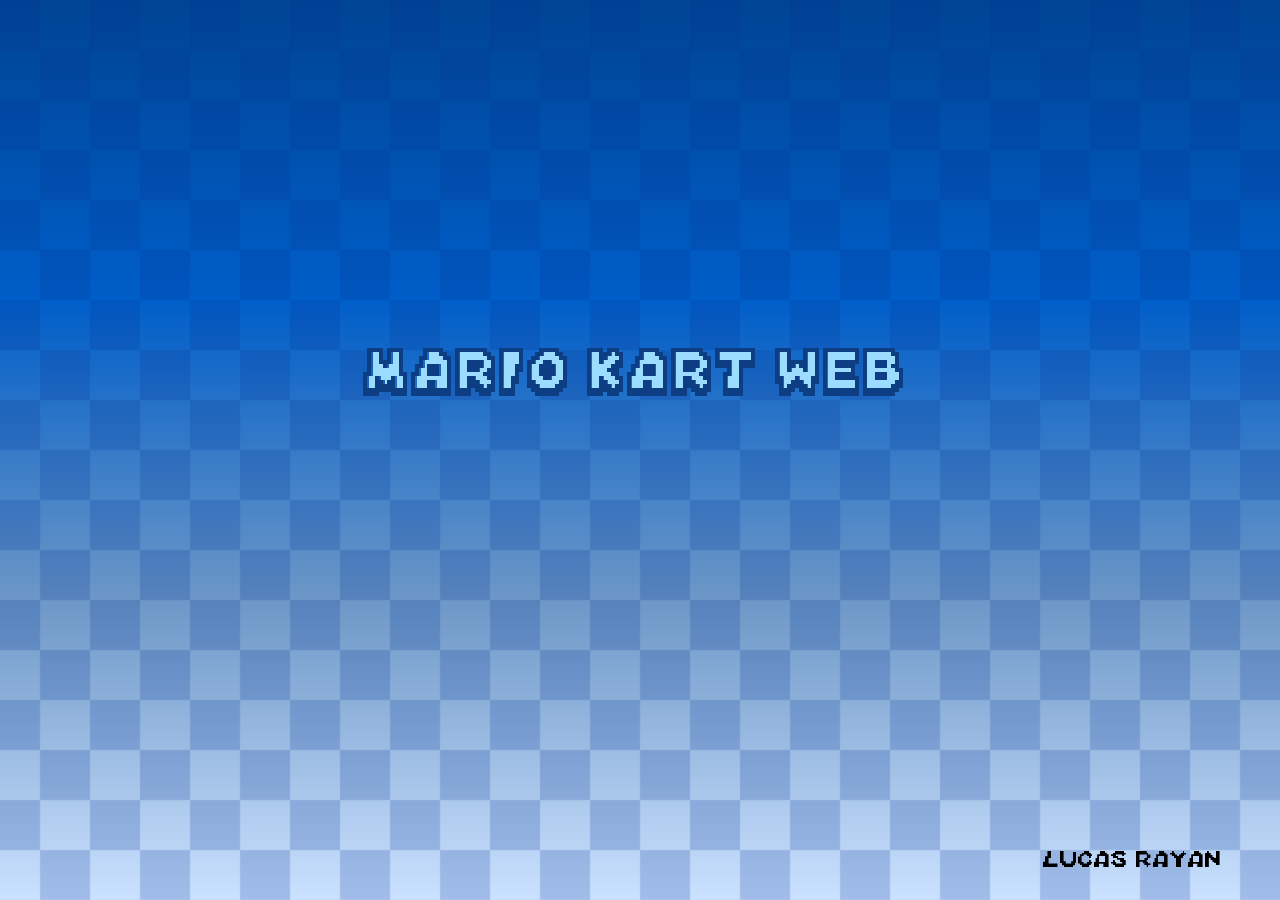
<file: main.html>
<!doctype html>
<html lang="fr">
<head>
    <meta charset="UTF-8">
    <meta name="viewport"
          content="width=device-width, user-scalable=no, initial-scale=1.0, maximum-scale=1.0, minimum-scale=1.0">
    <meta http-equiv="X-UA-Compatible" content="ie=edge">
    <title>Menu principal</title>
    <link rel="stylesheet" href="./src/css/main.css">
</head>
<body>
<ul id="section">
    <li id="s1" class="center active">
        <h1 class="anime-zoom double-text">mario kart web<span>mario  kart  web</span></h1>
    </li>
    <li id="s2" class="active">
        <h1>niveau</h1>
        <div class="center">
            <div class="choice">
                <span id="less" data-element="level"></span>
                <span id="level" min="0" max="3" value="0" class="anime-zoom"></span>
                <span id="more" data-element="level"></span>
            </div>
        </div>
        <nav>
            <div class="prev">retour</div>
            <div class="next">suivant</div>
        </nav>
    </li>
    <li id="s3" class="active">
        <h1>personnage</h1>
        <div class="center">
            <div class="choice-kart">
                <span class="player mario active" data-value="mario"></span>
                <span class="player luigi" data-value="luigi"></span>
                <span class="player princess" data-value="princess"></span>
                <span class="player toad" data-value="toad"></span>
                <span class="player yoshi" data-value="yoshi"></span>
                <span class="player bowser" data-value="bowser"></span>
                <span class="player donkeykong" data-value="donkeykong"></span>
                <span class="player koopatroopa" data-value="koopatroopa"></span>
            </div>
            <div id="kart" data-p="1"></div>
        </div>
        <nav>
            <div class="prev">retour</div>
            <div id="course" class="next">suivant</div>
        </nav>
    </li>
    <li id="s4" class="active">
        <h1>course</h1>
        <div class="center">
            <div  class="anime-zoom map" style="
    background-image: url(./src/list-map.png);
    height: 1em;
    width: 1em;
    font-size: 8em;
    background-size: auto 200%;
">
            </div>
        </div>
        <nav>
            <div class="prev">retour</div>
            <div id="run" class="next">demarrer</div>
        </nav>
    </li>
</ul>

<credit>lucas  rayan</credit>
    <cursor></cursor>
<div id="black-mask"></div>
<script>
    let mainTheme=null;
    let playerList= {
        mario: {sound:"mario-1",player:"mario"},
        luigi: {sound:"luigi-1",player:"luigi"},
        princess: {sound:"peach-1",player:"princess"},
        yoshi: {sound:"yoshi-1",player:"yoshi"},
        toad: {sound:"toad-1",player:"toad"},
        bowser: {sound:"bowser-1",player:"bowser"},
        koopatroopa: {sound:"koopatroopa-1",player:"koopatroopa"},
        donkeykong: {sound:"donkeykong-1",player:"donkeykong"},
    }
    playerSelected="mario"
    let cursor=document.getElementsByTagName("cursor")[0]
    cursor.style.left="-50px";
    cursor.style.top="-50px";
    document.addEventListener("mousemove",function(e){
        cursor.style.left=e.clientX+"px";
        cursor.style.top=e.clientY+"px";
    })

    let firstInteract=0;
    document.querySelectorAll("nav .next").forEach(el=> {
            el.addEventListener("click",()=>{
                localStorage.setItem("player",playerSelected);
                switch(el.id) {
                    case "run":
                        playSound('startmenu', 0.25, false)
                        mainTheme.pause();
                        document.querySelector("#black-mask").classList.add('show')
                        setTimeout(() => {
                            location = "race.html";
                        }, 1300)
                        return;
                    case "course":
                        playSound('../voice/' + playerList[playerSelected].sound, 0.25, false)
                        break;
                }
                el.parentElement.parentElement.classList.remove('active')
                playSound('select', 0.3, false)
            })
    })
    document.querySelectorAll("nav .prev").forEach(el=> {
        el.addEventListener("click",(e)=>{
            let childList=document.querySelector("ul").children,
                parent=el.parentElement.parentElement,
                l=childList.length;
            for(let i=0;i<l;i++){
                if(childList[i].id===parent.id){
                    setTimeout(()=>{
                        childList[i-1].classList.add('active')
                        playSound('prev', 0.3, false)
                    },20)
                    return;
                }
            }
        })
    })
    document.querySelectorAll(".choice #less").forEach(el=> {
        el.addEventListener('click', function(e){
            playSound('choose-option1',0.3,false)
            let id=el.getAttribute("data-element");
            let obj=document.getElementById(id);
            let min=parseInt(obj.getAttribute("min")??0)
            let max=parseInt(obj.getAttribute("max"))
            let value=parseInt(obj.getAttribute("value")??0)
            value--;
            if(value<min) value=max;
            obj.setAttribute("value",value);
            obj.style.backgroundPositionX="-"+value+"em";
        })
    })
    document.querySelectorAll(".choice #more").forEach(el=> {
        el.addEventListener('click', function(e){
            playSound('choose-option1',0.3,false)
            let id=el.getAttribute("data-element");
            let obj=document.getElementById(id);
            let min=parseInt(obj.getAttribute("min")??0)
            let max=parseInt(obj.getAttribute("max"))
            let value=parseInt(obj.getAttribute("value")??0)
            value++;
            if(value>max) value=min;
            obj.setAttribute("value",value);
            obj.style.backgroundPositionX="-"+value+"em";
        })
    })
    document.querySelectorAll(".choice-kart .player").forEach(el=> {
        el.addEventListener("click",()=>{
            document.querySelectorAll(".choice-kart .player").forEach(players=> {
                players.classList.remove("active")
            })
            playerSelected=el.dataset.value;
            if(playerList[playerSelected]){
                localStorage.setItem("player",playerSelected);
                playSound('choose-option1',0.3,false)
                el.classList.add("active")
                document.getElementById("kart").classList.value=playerSelected;
            }
        })

        el.addEventListener("mouseleave",()=>{
            el.classList.remove("hover")
        })
        el.addEventListener("mouseenter",()=>{
            playSound('tic-1', 0.3, false)
            el.classList.add("hover")
        })
    })
    let stepAnim=0;
    setInterval(()=>{
        let kart=document.getElementById("kart");
        stepAnim++
        if(stepAnim>=22){
            stepAnim=0
        }
        let index=stepAnim,
            mirror=1;
        if(index>=11){
            index=11 - index%11;
            mirror=-1;
        }
        kart.style.transform="scaleX("+mirror+")";
        kart.style.backgroundPosition=-index+"em -1em"
    },100)
    document.addEventListener('mousedown',()=>{
        if(!cursor.classList.contains("clic")) cursor.classList.add('clic')
    })
    document.addEventListener('click',()=>{
        if(cursor.classList.contains("clic")) cursor.classList.remove('clic')

        if(firstInteract && document.getElementById("s1").classList.contains("active")){
            firstInteract++;
            console.log("e")
            playSound('startmenu',0.25,false)
            document.getElementById("s1").classList.remove("active")
        }
        if(!firstInteract){
            firstInteract++;
            mainTheme=playSound('main-theme',0.07,true)
        }
    })
    document.querySelectorAll("ul li").forEach((el)=>{
        el.classList.add("active")
        if(!firstInteract){
            firstInteract++;
            mainTheme=playSound('main-theme',0.07,true)
        }
    })
    window.addEventListener('blur',()=>{
        mainTheme.pause();
        document.querySelector("html").classList.add('lost-focus')
    })
    window.addEventListener('focus',()=>{
        mainTheme.play();
        document.querySelector("html").classList.remove('lost-focus')
    })
    function playSound(name,volume,loop=false,rate=1){
        let audio = new Audio('./src/audio/'+name+'.ogg');
        audio.playbackRate=rate;
        audio.loop=loop;
        audio.volume=volume
        audio.play();
        return audio;
    }

</script>
</body>
</html>
</file>
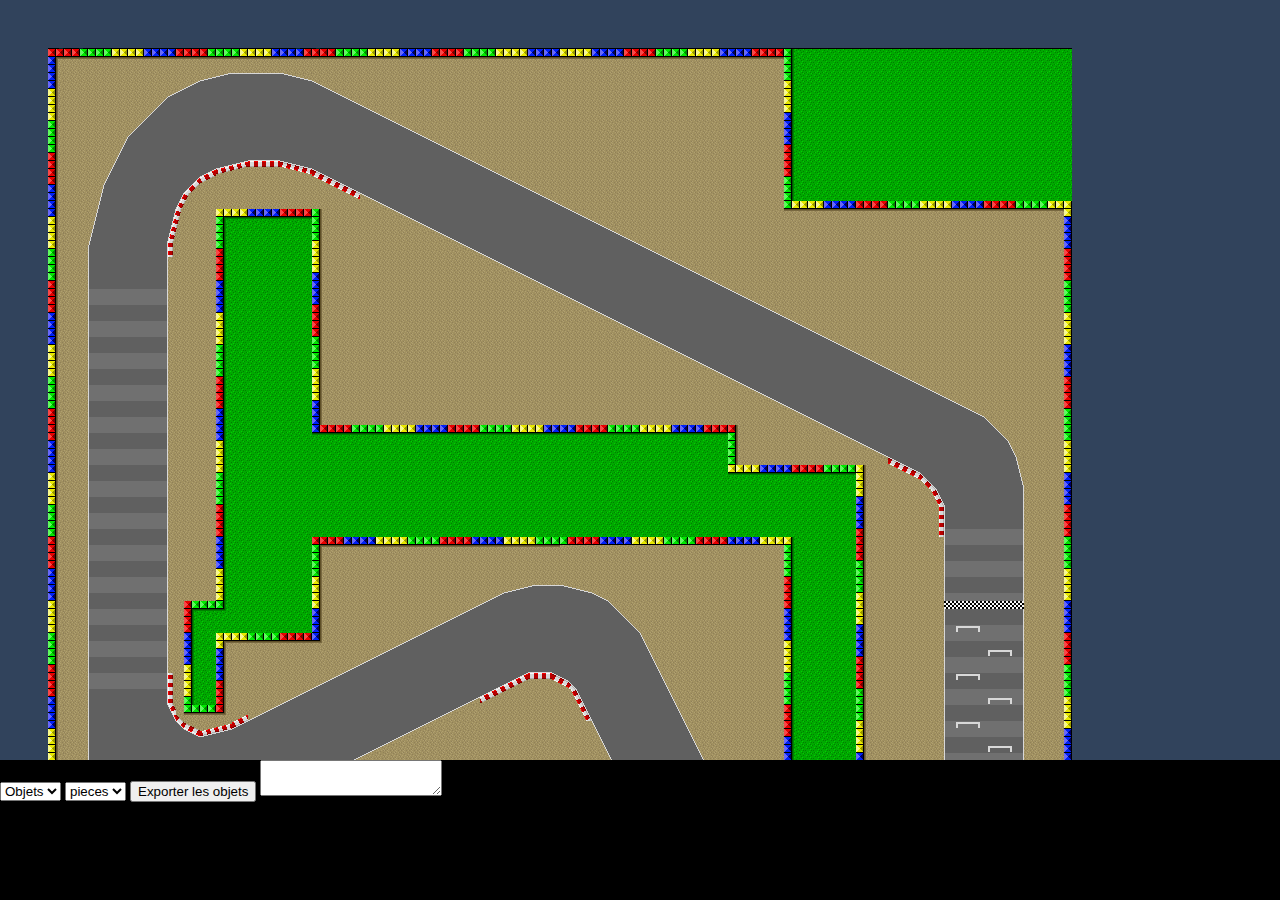
<file: map-editor.html>
<!DOCTYPE html>
<html lang="en">
<head>
    <meta charset="UTF-8">
    <title>Map Editor</title>
    <style>
        body {background:#31435c;margin:0;overflow:hidden;display:flex;flex-direction:column;position:absolute;top:0;bottom:0;left:0;right:0}
        .map-editor {padding:3em;flex:1;display:flex;flex-direction:column;overflow:hidden;position:relative}
        img {object-fit:contain;margin:auto}
        tools {height:140px;background:black}
        map {margin:auto;height:auto;display:flex;align-items:center;justify-content:center;position:absolute}
        objet {position:absolute;left:0;right:0;top:0;bottom:0;cursor:crosshair}
        coin {background:url(./src/coin-100.png);font-size:12px;width:1em;height:1em;display:inline-block;background-size:cover;position:absolute;transform:translate(-50%,-50%)}
        objet>*:hover {border:1px solid red}
        box {background:url(./src/box.png);font-size:15px;width:1em;height:1em;display:inline-block;background-size:cover;position:absolute;transform:translate(-50%,-50%)}
        .move objet {cursor:move}
        cursor {left:0%;top:0%;padding:80px;border:2px dashed;position:absolute;border-radius:100%;pointer-events:none;transform:translate(-50%, -50%);display:none}
        .lap cursor {display:block}
        .lap.move cursor {display:none}
        ul#lap {padding:0;list-style:none}
        ul#lap li:hover {border:1px solid red;cursor: alias;}
        ul#lap li {
            transform: translate(-50%,-50%);
            position: absolute;
            background-color: #141414bd;
            border-radius: 100%;
            line-height: 0;
            width: 0;
            font-size: 35px;
            font-family: monospace;
            color: white;
        }
    </style>
</head>
<body>
    <div class="map-editor">
        <map>
            <img id="map" src="./src/map-1c.png">
            <objet>
            </objet>
            <ul id="lap">
            </ul>
            <cursor style="padding: 10%"></cursor>
        </map>
    </div>
    <tools>
        <select class="mode" name="mode">
            <option value="0">Objets</option>
            <option value="1">Lap</option>
        </select>
        <select name="selObj">
            <option value="COIN">pieces</option>
            <option value="BOX">box</option>
        </select>
        <button onclick="exportData()">Exporter les objets</button>
        <textarea></textarea>
    </tools>
</body>
<script>
    let elMap=document.querySelector("map"),
        objMap=document.querySelector("objet"),
        cursor=document.querySelector("cursor"),
        scale=1,
        nav=false,
        move=false,
        movePos=[[0,0],[0,0]];
        mode=0;
        document.addEventListener("keydown",(e)=>{
            if(e.key===" "){
                nav=true;
                document.body.classList.add('move')
            }
        })
    document.addEventListener("keyup",(e)=>{
        if(e.key===" "){
            document.body.classList.remove('move')
            nav=false;
        }
    })
    objMap.addEventListener("wheel",function(e){
        if(nav){
            if(e.wheelDeltaY>0){
                if(scale<3){
                    scale+=0.1
                }
            }else{
                if(scale>0.3){
                    scale-=0.1
                }
            }
            elMap.style.transform="scale("+scale+")";
        }
        if(mode===1){
            if(e.wheelDeltaY>0){
                cursor.style.padding=((parseFloat(cursor.style.padding)||0)+0.2)+"%";
            }else{
                cursor.style.padding=((parseFloat(cursor.style.padding)||0)-0.2)+"%";
            }
        }
    })
    document.addEventListener('mousemove',function(e){
        if(move){
            let left=movePos[1][0]+(e.screenX-movePos[0][0]),
                top=movePos[1][1]+(e.screenY-movePos[0][1])
            elMap.style.marginLeft=left+"px";
            elMap.style.marginTop=top+"px"
        }
    })
    objMap.addEventListener('mousemove',function(e){
        if(mode===1){
            let w = objMap.clientWidth,
                h = objMap.clientHeight;
            cursor.style.left = ((e.offsetX / w) * 100) + "%";
            cursor.style.top = ((e.offsetY / h) * 100) + "%";
        }
    })
    objMap.addEventListener('mousedown',function(e){
        if(nav){
            move=true;
            movePos[0]=[e.screenX,e.screenY];
            movePos[1]=[parseInt(elMap.style.marginLeft)|0,parseInt(elMap.style.marginTop)|0];
        }

    })
    objMap.addEventListener('mouseup',function(e){
        move=false;
    })
    objMap.addEventListener('click',function(e){
        if(!nav) {
            switch (mode){
                case 0:
                    if (e.target.nodeName === "OBJET") {
                        let typeObj = document.querySelector("select[name=selObj]").value
                        let w = objMap.clientWidth,
                            h = objMap.clientHeight;
                        let obj = document.createElement(typeObj);
                        obj.style.left = ((e.offsetX / w) * 100) + "%";
                        obj.style.top = ((e.offsetY / h) * 100) + "%";
                        objMap.insertAdjacentElement("beforeend", obj)
                    } else {
                        e.target.remove();
                    }
                    document.querySelector("textarea").value = refreshJson();
                    break;
                case 1:
                    let lapEl = document.createElement("li");
                    lapEl.style.left = cursor.style.left;
                    lapEl.style.top = cursor.style.top;
                    lapEl.style.padding = cursor.style.padding;
                    lapEl.addEventListener('click',()=>{
                        lapEl.remove()
                        refreshLap()
                    })
                    document.getElementById("lap").insertAdjacentElement("beforeend", lapEl)
                    document.querySelector("textarea").value = refreshLap()
                    break;
            }
        }
    })
    document.querySelector(".mode").addEventListener("change",(e)=>{
        mode=parseInt(e.target.value);
        document.body.classList.remove('lap')
        if (mode===1){
            document.body.classList.add('lap')
        }
    })
    function refreshLap(){
            let loop=0,
                list= [];
        document.querySelectorAll("ul#lap li").forEach(el=>{
            loop++;
            el.innerHTML=loop;
            list.push({size:parseFloat(el.style.padding||0),x:parseFloat(el.style.left||0),y:parseFloat(el.style.top||0)})
        })
        list=JSON.stringify(list);
        return list
    }
    function exportLap(){
        let list=refreshLap();
        download(list, 'map-1-lap.json', 'text/plain');
    }
    function refreshJson(){
        let list= [];
        document.querySelectorAll("objet *").forEach((el)=>{
            list.push({name:el.nodeName,x:parseFloat(el.style.left||0),y:parseFloat(el.style.top||0)})
        })
        list=JSON.stringify(list);
        return list
    }
    function exportData(){
        let list=refreshJson();
        download(list, 'map-1.json', 'text/plain');
    }
    function download(content, fileName, contentType) {
        var a = document.createElement("a");
        var file = new Blob([content], {type: contentType});
        a.href = URL.createObjectURL(file);
        a.download = fileName;
        a.click();
    }
</script>
</html>
</file>
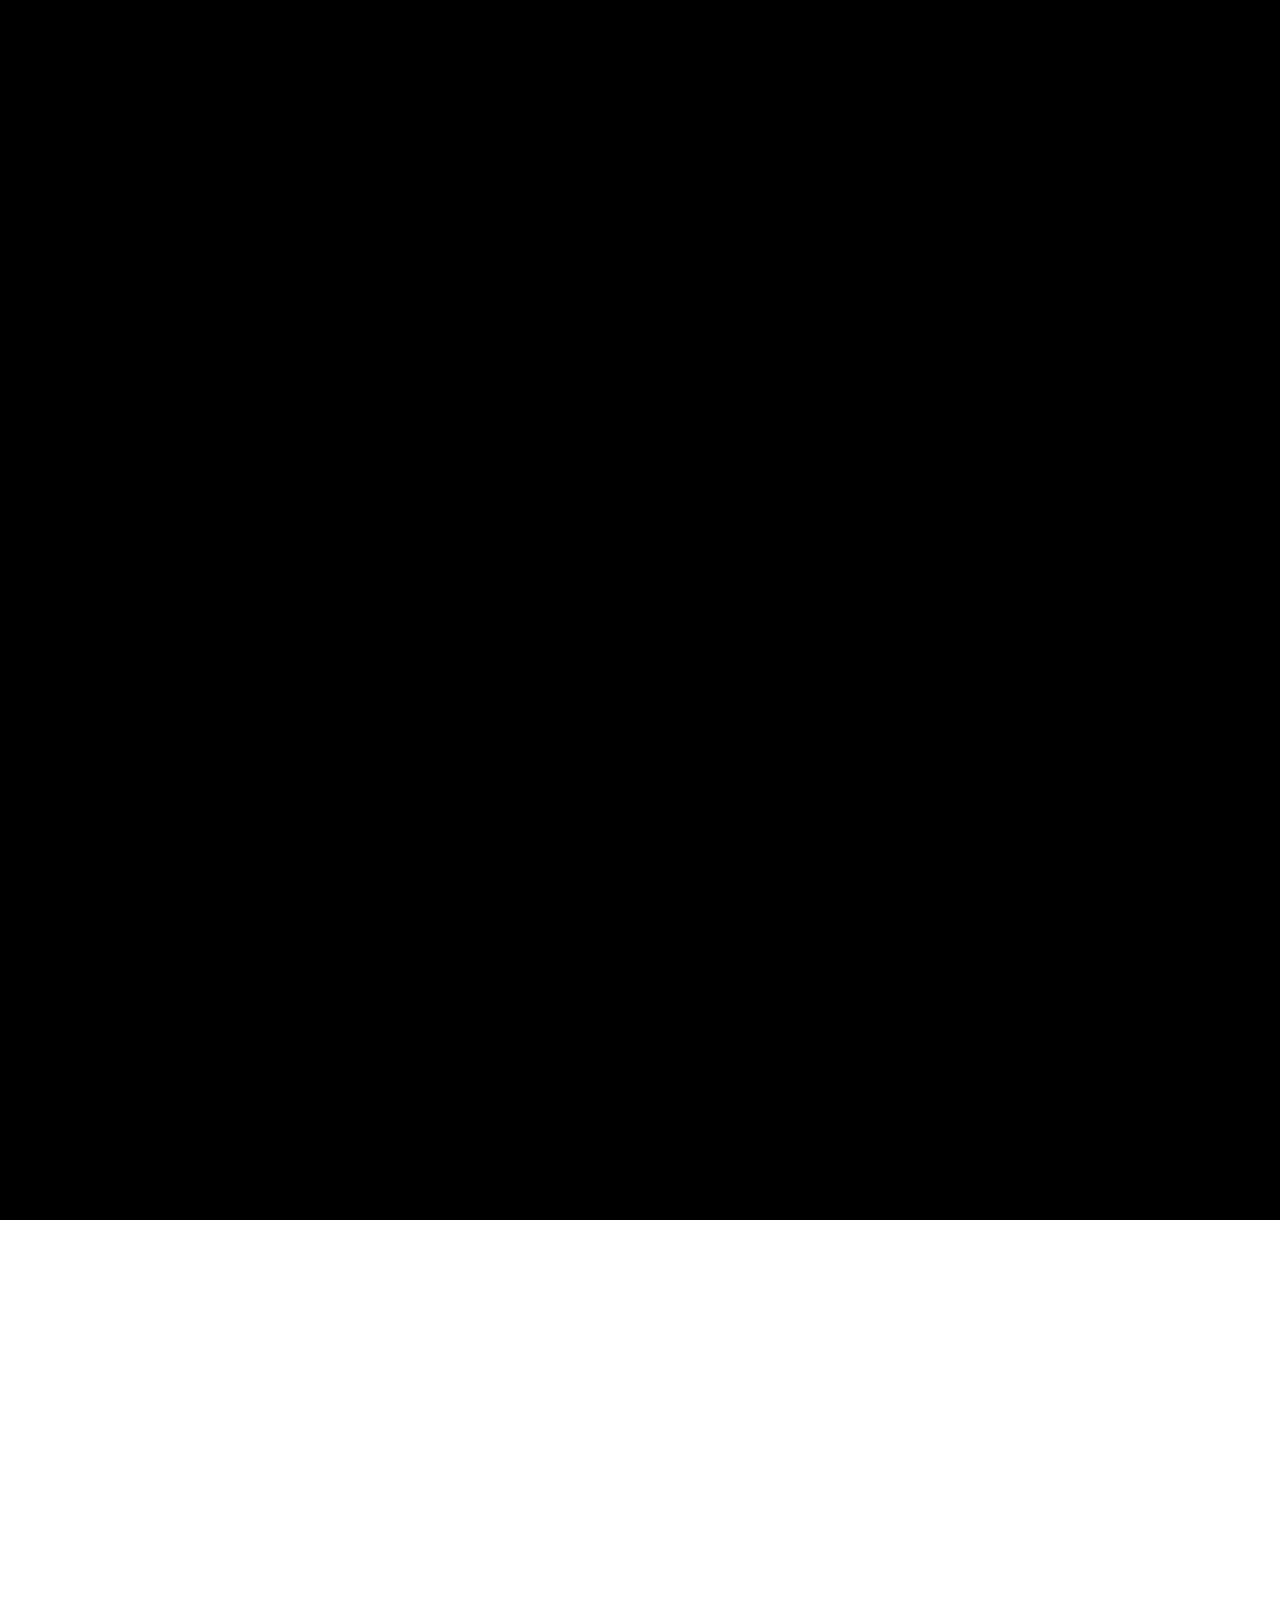
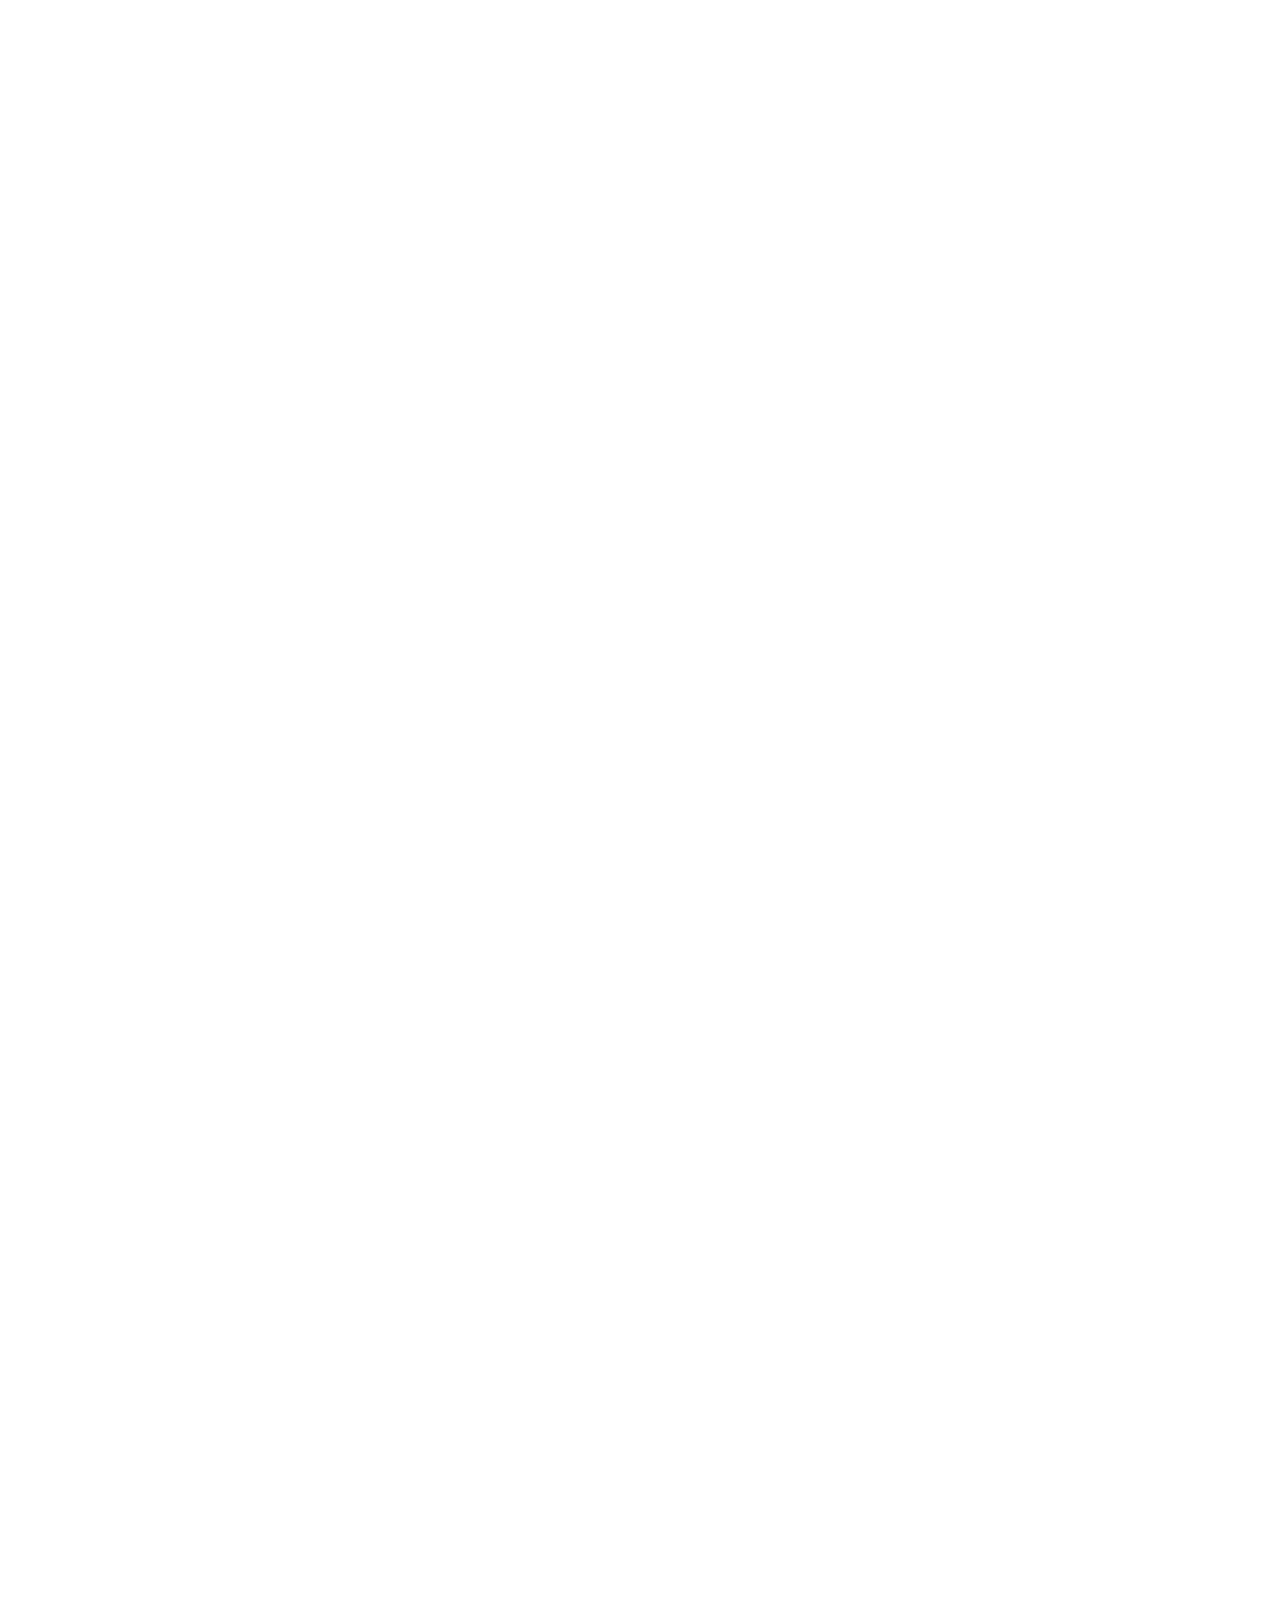
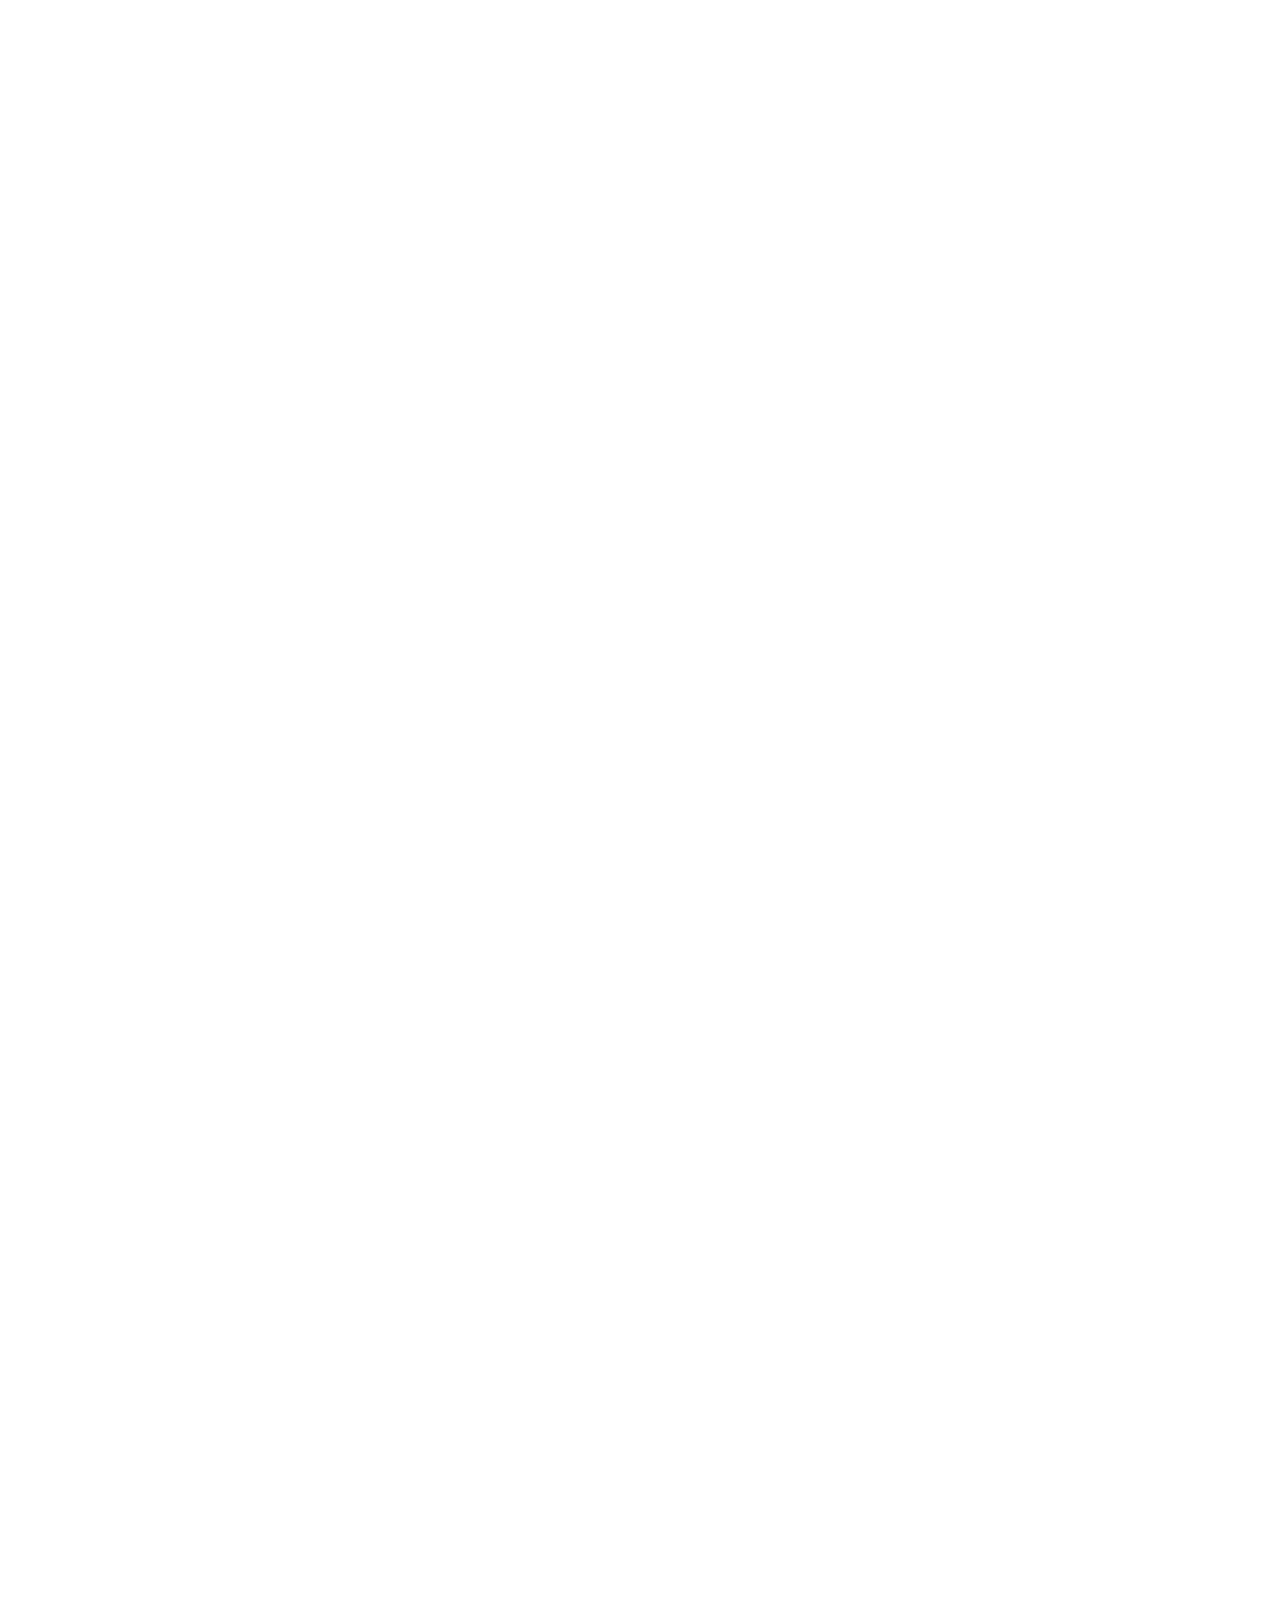
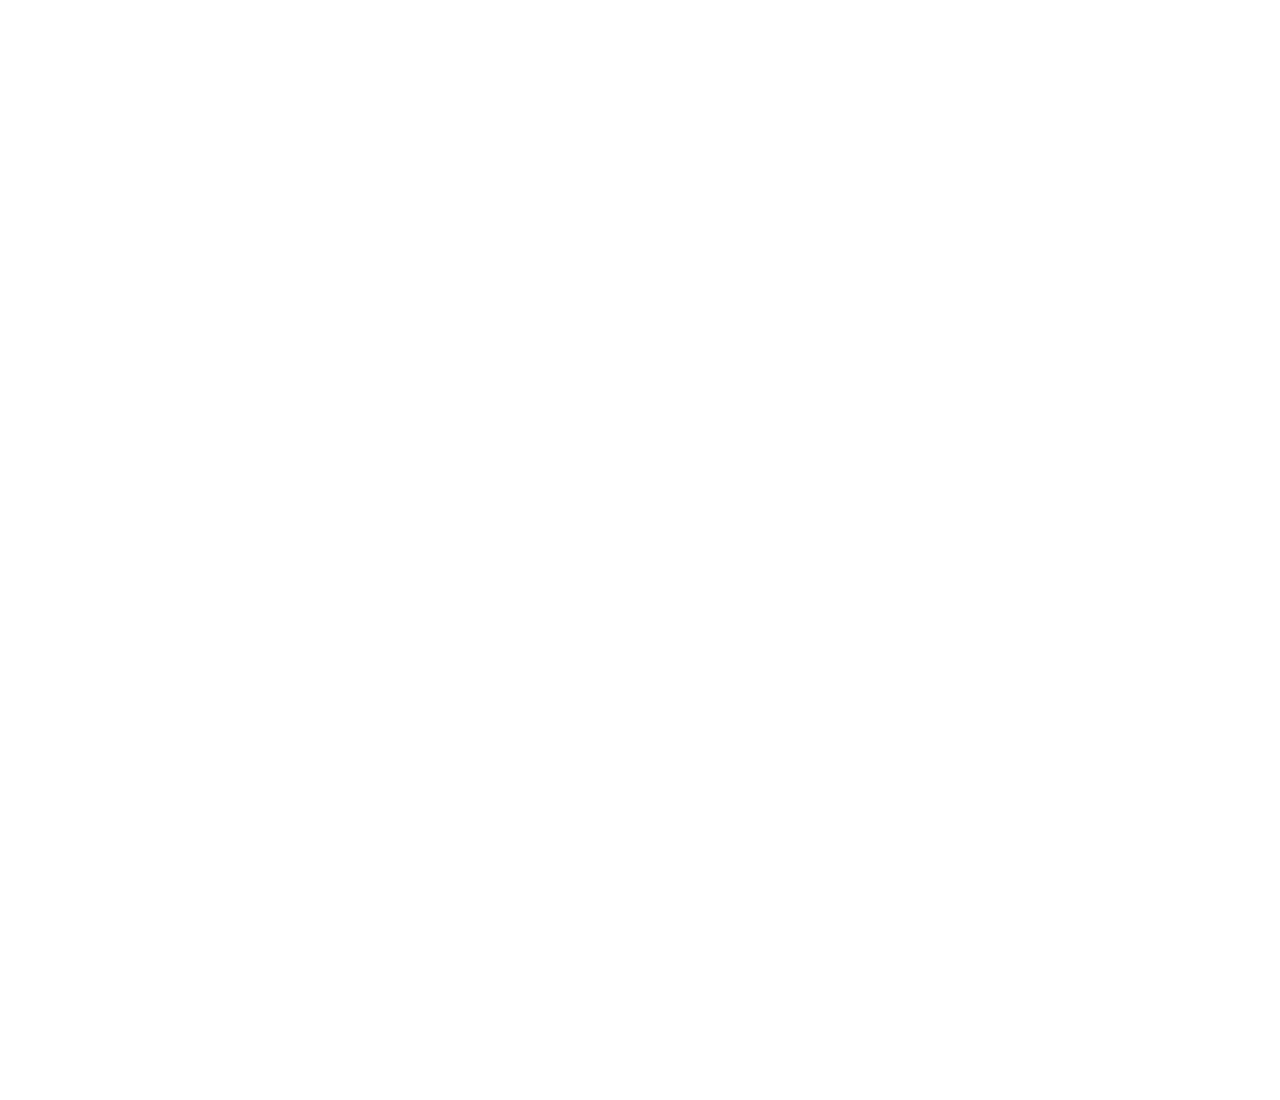
<file: race.html>
<!doctype html>
<html lang="fr">
<head>
    <meta charset="UTF-8">
    <meta name="viewport"
          content="width=device-width, user-scalable=no, initial-scale=1.0, maximum-scale=1.0, minimum-scale=1.0">
    <meta http-equiv="X-UA-Compatible" content="ie=edge">
    <meta http-equiv="cache-control" content="max-age=0" />
    <meta http-equiv="cache-control" content="no-cache" />
    <meta http-equiv="expires" content="0" />
    <meta http-equiv="expires" content="Tue, 01 Jan 1980 1:00:00 GMT" />
    <meta http-equiv="pragma" content="no-cache" />
    <title>Mario kart</title>
    <link rel="stylesheet" href="./src/css/mario-kart.css">
    <link rel="preload" as="image" href="./src/map-1c.png">
</head>
<body class="tv load">
<div id="game">
    <coin class="objet" data-size="1" data-x="396" data-y="-16"></coin>
    <coin class="objet" data-size="1" data-x="450" data-y="-16"></coin>
    <coin class="objet" data-size="1" data-x="550" data-y="-16"></coin>
    <coin class="objet" data-size="1" data-x="650" data-y="-16"></coin>
    <coin class="objet" data-size="1" data-x="450" data-y="-26"></coin>
    <coin class="objet" data-size="1" data-x="450" data-y="-56"></coin>
    <coin class="objet" data-size="1" data-x="450" data-y="-76"></coin>
    <coin class="objet" data-size="1" data-x="450" data-y="-556"></coin>
    <coin class="objet" data-size="1" data-x="450" data-y="-216"></coin>
    <coin class="objet" data-size="1" data-x="450" data-y="-326"></coin>
    <coin class="objet" data-size="1" data-x="40" data-y="-156"></coin>
    <box class="objet" data-size="1" data-x="450" data-y="-126"></box>
    <mapr>
        <map  style="transform: rotateZ(51deg) translate(17.2092em, 245.992em);">
        </map>
    </mapr>

    <kart>
        <mirror>
            <player></player>
        </mirror>
        <ul class="smoke">
        </ul>
    </kart>
    <lakitu class="">
        <grap></grap>
    </lakitu>
</div>
<div id="screen">
    <div class="select-item">
        <item></item>
    </div>
    <div id="timer">time    <span>0:00:000</span></div>
    <div id="lap">lap    <span>1/3</span></div>
    <div id="rang"></div>
    <div id="info"></div>
</div>
<div id="pause">
    <div class="pause-menu">
        <h3>pause</h3>
        <span onclick="game.pause(false)">reprendre</span>
        <span onclick="game.recommencer()">recommencer</span>
        <span onclick="game.quitter()">quitter</span>
    </div>
</div>
<div class="resolution-fix">ecran trop petit ..</div>
<script src="./src/js/script.js"></script>
</body>
</html>
</file>
<file: src/css/main.css>
@font-face {font-family:"mario kart";src:url("../font-Mario-Kart.woff2") format("woff2")}
html {cursor:none}
html.lost-focus{cursor: unset}
body {margin:0;height:100vh;overflow:hidden;font-family:"mario kart",sans-serif;background:linear-gradient(0deg,#cbe1ff, #6d97c7, #005ec9, #004494);color:white;position:relative}
body:before {content:"";position:absolute;background-image:url(../grid.png);background-size:100px;background-position:top;top:0;bottom:0;left:0;right:0;z-index:-1}
cursor {position:fixed;background:url(../hand.png);font-size:50px;height:1em;width:1em;background-size:2em;pointer-events:none}
cursor.clic {background-position-x:1em}
h1 {font-size:3.5em;margin-top:2em}
* {user-select:none}
ul {position:absolute;left:0;right:0;top:0;bottom:0;padding:0;list-style:none}
li.active ~ li {opacity:0;transform:translateX(50%);pointer-events:none}
li.active {opacity:1;transform:translateX(0);pointer-events:all}
li {opacity:0;display:flex;transform:translate(-50%);left:0;right:0;top:0;bottom:0;margin:auto;max-width:90%;width:900px;align-items:center;flex-direction:column;position:absolute;pointer-events:none;transition:transform 500ms,opacity 500ms}
#section li.center {justify-content:center;padding-bottom:10em}
li.center h1 {margin:0.5em 0}
.anime-zoom {animation:zoom 600ms infinite alternate}
@keyframes zoom {
    from {transform:scale(1)}
    to {transform:scale(1.1)}
}
.double-text {position:relative;font-weight:normal;letter-spacing:0.108em;white-space:pre;font-size:64px;color:#9cddff}
.double-text span {position:absolute;left:-1%;text-transform:uppercase;color:#0d3d83;letter-spacing:-1px}
credit {position:fixed;bottom:1em;right:2em;color:black;font-size:1.8rem;white-space:pre;pointer-events:none}
.choice #less {transform:scale(-1)}
.choice #less, .choice #more {height:1em;width:1em;display:inline-flex;background-image:url(../btn-arrow.png);background-size:1em;padding:1em;background-repeat:no-repeat;background-position:center}
li>.center {flex:0.7;display:flex;align-items:center;justify-content:space-evenly;width:100%}
#level {background:url(../level.png);width:1em;height:1em;display:inline-flex;background-size:cover;font-size:3em}
.choice {font-size:4rem;display:flex;align-items:center}
nav {
    display: flex;
    width: 100%;
    justify-content: space-between;
}
nav *{font-size:1.8rem;padding:0.3em 0.8em;border:4px solid #5187dd;border-right-color:#012055;border-bottom-color:#012055;background:#0d4096;outline:4px solid black}
#black-mask:after {background-image:url(../back-mask.png);content:"";position:absolute;top:100%;height:1em;background-size:auto 1em;font-size:4rem;width:100%;display:block}
#black-mask {width:100%;z-index:9;top:0;bottom:100%;background:black;position:fixed;transform:translateY(-1em);font-size:4rem;transition:bottom 1s cubic-bezier(0.68, 0.06, 1, 0.78)}
#black-mask.show {bottom:-1em}
#kart {font-size:8rem;background-image:url(../player-mario.png);height:1em;width:1em;background-size:1200% auto}
#kart.luigi{background-image:url(../player-luigi.png)}
#kart.princess{background-image:url(../player-princess.png)}
#kart.toad{background-image:url(../player-toad.png)}
#kart.yoshi{background-image:url(../player-yoshi.png)}
#kart.bowser{background-image:url(../player-bowser.png)}
#kart.donkeykong{background-image:url(../player-donkeykong.png)}
#kart.koopatroopa{background-image:url(../player-koopatroopa.png)}
.choice-kart {width:3em;font-size:90px}
.choice-kart .player {display:inline-block;background-image:url(../list-player.png);width:1em;height:1em;background-size: auto 400%;margin:-5px;position: relative}
.player.mario {background-position:0em 0em}
.player.luigi {background-position:-1em 0em}
.player.princess {background-position:-2em 0em}
.player.yoshi {background-position:-3em 0em}
.player.bowser {background-position:-2em -1em}
.player.donkeykong {background-position:-3em -1em}
.player.toad {background-position:0em -1em}
.player.koopatroopa {background-position: -1em -3em;}
.player.koopatroopa {/* filter: grayscale(1); *//* pointer-events: none; */}
.player.active:after {content:"";background:url('../selector.png') no-repeat;display:block;position:absolute;top:-4px;bottom:-1px;left:-4px;right:-1px;background-size:contain}
.player.hover{background-image:url('../list-player2.png')}
</file>
<file: src/css/mario-kart.css>
@font-face {font-family:"mario kart";src:url("../font-Mario-Kart.woff2") format("woff2")}
html {height:100%}
body {height:100%;margin:0;position:relative;overflow:hidden;background-image:linear-gradient(0deg, #eff9ff, #4fb9ff);font-family:"mario kart",sans-serif;content-visibility:auto}
mapr {position:fixed;background-color:#159e28;left:-150%;right:-150%;top:0;bottom:0;height:1000px;width:1000px;z-index:-1;margin:auto auto 0;transform:perspective(560px) rotateX(80deg) translateZ(64px) translateY(50.2%)}
map {height:1000em;width:1000em;display:block;font-size:1px;align-content:center;background-position:center;backface-visibility:hidden;background-image:url(../map-1c.png);background-size:1000em;background-repeat:no-repeat;transform:rotateZ(90deg) translate(170em, 700em);transition:transform 75ms;transform-origin:50% 50%}
.select-item {background-image:url(../selectIrem.png);width:1em;height:1em;background-size:contain;display:inline-block;background-repeat:no-repeat;position:absolute;font-size:110px;left:30px;top:30px}
item {position:absolute;top:0.1em;bottom:0.1em;left:0.1em;right:0.1em;font-size:0.8em;background-image:url(../item.png);background-size:auto 1em;background-position-x:3em}
#screen {top:0;left:0;right:0;bottom:0;position:absolute;z-index:99;pointer-events:none}
#timer {color:white;right:30px;top:30px;position:absolute;font-size:2.5rem;text-shadow:-3px 0 black, 3px 0 black, 0 -3px black, 0 3px black;white-space:break-spaces;width:9em}
coin {font-size:64px;height:1em;width:1em;background-image:url(../coin-100.png);top:45%;animation:coin infinite 800ms steps(1, end)}
box {font-size:100px;height:1em;width:1em;background-image:url(../box.png);top:45%;animation:box infinite ease-in-out 1s}
kart {position:absolute;left:0;right:0;margin:auto auto 0;top:0;bottom:250px;display:block;font-size:33px;width:1em;height:1em;z-index:2;transform:scale(3) translateZ(10px)}
kart player {background-image:url(../player-mario.png);display:block;width:1em;height:1em;background-position:-1em 0em;background-size:1200%}
player.luigi {background-image:url(../player-luigi.png)}
player.princess {background-image:url(../player-princess.png)}
player.toad {background-image:url(../player-toad.png)}
player.yoshi {background-image:url(../player-yoshi.png)}
player.bowser {background-image:url(../player-bowser.png)}
player.donkeykong {background-image:url(../player-donkeykong.png)}
player.koopatroopa {background-image:url(../player-koopatroopa.png)}
kart:before {content:"";display:inline-block;position:absolute;height:10px;width:1em;left:0;right:0;margin:auto;background:#262626;filter:blur(2px);border-radius:100%;bottom:0px;z-index:-1}
kart.jump player {animation:jump 500ms forwards;animation-timing-function:cubic-bezier(0.42, 0, 0.49, 1.32)}
kart.mirror mirror {transform:scaleX(-1);display:block}
@keyframes box {
    0% {margin-bottom:2px}
    50% {margin-bottom:-2px}
    100% {margin-bottom:2px}
}
@keyframes coin {
    0% {background-position-x:0em}
    20% {background-position-x:1em}
    40% {background-position-x:2em}
    60% {background-position-x:4em}
    80% {background-position-x:5em}
}
@keyframes jump {
    0% {transform:translateY(0px)}
    50% {transform:translateY(-15px)}
    100% {transform:translateY(0px)}
}
.strobe {animation:strobe 300ms 5 forwards steps(1,end)}
@keyframes strobe {
    0% {opacity:1}
    50% {opacity:0}
    100% {opacity:1}
}
.objet {display:block;background-size:cover;bottom:0;left:500%;right:0;top:auto;position:absolute;z-index:3;
    /*transition:left 50ms, bottom 50ms, transform 50ms*/
}

/*.objet {display:block;background-size:cover;bottom:0;left:500%;right:0;top:auto;position:absolute;z-index:3;transform:translate(-50%, 50%) scale(0.19682);transition:left .1s, bottom .1s, transform .1s;background-size:auto 50%;background-position:top;background-repeat:no-repeat}
*/
#info {bottom:20px;position:absolute;right:20px;white-space:break-spaces;text-align:end}
#rang {background-image:url(../rang.png);bottom:20px;left:20px;position:absolute;height:1em;width:1em;font-size:134px;transform:scale(0.9)}
body.tv {max-width:160vh;margin:auto;outline:25vw solid black}
body.load * {transition:none!important}
body.dev .objet:after {background-color:red;content:"";display:block;position:absolute;left:0;right:0;top:0;bottom:0;margin:auto;font-size:5px;height:1em;width:1em}
.resolution-fix {background:black;position:fixed;left:0;right:0;top:0;bottom:0;z-index:999999;color:white;font-size:3rem;display:flex;align-items:center;justify-content:center}
@media screen and (min-height:640px) and (min-width:640px ) {
    .resolution-fix {display:none}
}
#pause {position:fixed;top:0;bottom:0;left:0;right:0;z-index:9999999;background:rgba(0,0,0,0.40);display:flex;align-items:center;justify-content:center;backdrop-filter:blur(6px);display:none;cursor:pointer}
.pause-menu {display:flex;flex-direction:column;align-items:center;padding:1rem 2rem;border:4px solid #c2c2c2;border-right-color:#656565;border-bottom-color:#656565;background:#8f8f8f;outline:4px solid #000000;color:white}
.pause-menu span {font-size:1.5rem;padding:0.3em 0.8em;margin:0.4em;border:4px solid #5187dd;border-right-color:#012055;border-bottom-color:#012055;background:#1a68be;outline:4px solid black}
.pause-menu h3 {font-weight:normal;font-size:1.5rem;margin:0.5em 0 1em}
.pause-menu span:hover {border:4px solid #2b589f;border-right-color:#8db6ff;border-bottom-color:#8db6ff;background:#1c7ae0}
body.paused * {animation-play-state:paused}
body.paused #pause {display:flex}
ul.smoke {padding:0;margin:0 22%;top:-5px;list-style:none;position:relative}
ul.smoke li {display:flex;position:absolute;opacity:0.5;width:100%;top:0;left:0;animation:fade-out 500ms forwards}
ul.smoke li:before, ul.smoke li:after {content:"";background-image:url(../smoke-2.png);width:1em;height:1em;font-size:25px;background-position-x:0;display:block;background-size:cover;position:absolute;top:0;transform:translate(-50%,-50%)}
ul.smoke li.r:before, ul.smoke li.r:after {background-position-x:1em}
ul.smoke li:after {left:100%}
@keyframes fade-out {
    from {opacity:1}
    to {opacity:0}
}
body:after {content:"";position:fixed;pointer-events:none;background:black;left:0;right:0;top:0;bottom:0;z-index:9999999999;animation:fade-out 2s forwards}
body.load:after {animation:none}
@keyframes fade-out {
    from {opacity:1}
    to {opacity:0}
}
pipe {
    font-size: 100px;
    height: 2em;
    width: 1em;
    background-image: url(../pipe.png);
    top: 45%;
}
tree {
    font-size: 300px;
    height: 2em;
    width: 1em;
    background-image: url(../tree.png);
    top: 45%;
}
#lap {
    color: white;
    right: 1.5em;
    top: 30px;
    position: absolute;
    font-size: 3rem;
    text-shadow: -3px 0 black, 3px 0 black, 0 -3px black, 0 3px black;
    white-space: break-spaces;
    /* width: 9em; */
}
#screen .hide{
    display: none;
}
grap {
    display: block;
    position: absolute;
    background-image: url(../lakitu-grap.png);
    width: 1em;
    height: 1em;
    background-size: cover;
    top: 50%;
    left: 0;
    transform: translate(-48%,12%);
    background-position-x: 4em;
}
lakitu {
    background-image: url(../lakitu.png);
    font-size: 10vh;
    width: 1em;
    height: 2em;
    display: block;
    position: absolute;
    top: 40%;
    background-size: cover;
    left: 0;
    right: 0;
    margin: auto;
    z-index: 4;
    transition: transform 1s 1s;
    transform: translate(-70vw,0);
}
lakitu.show{
    transition: transform 1s;
    transform: translate(-10vw,0);
    animation: lakitu 600ms alternate infinite steps(1,end);
}
lakitu.started{
    animation: lakitu 600ms alternate infinite steps(1,end), lakituStarted 0.2s 3.8s forwards steps(1,end)
}
@keyframes lakitu {
    0%{
        background-position-x: 0;
    }
    33%{
        background-position-x: -1em;
    }
    70%{
        background-position-x: -2em;
    }
}
@keyframes lakituStarted {
    from{
        background-position-x: -3em;
    }
    to{
        background-position-x: -4em;
    }
}
lakitu.lap grap{
    background-position-x: -1em;
}
lakitu.lap grap:before {
    content: "";
    background-image: url(../lakitu-lap.png);
    width: 1em;
    height: 1em;
    display: block;
    background-size: 700%;
    font-size: 0.7em;
    margin: 44% 17%;
}
lakitu.lap grap:after {
    content: "";
    background-image: url(../lakitu-lap.png);
    width: 1em;
    height: 1em;
    background-size: 700%;
    font-size: 0.7em;
    margin: 44% 17%;
    display: block;
    visibility: hidden;
    position: absolute;
    top: 0;
}
grap.l5-5:before,grap.l4-5:before ,grap.l3-5:before ,grap.l2-5:before {background-position-x: -3em}
grap.l4-4:before ,grap.l3-4:before ,grap.l2-4:before {background-position-x: -2em}
grap.l3-3:before ,grap.l2-3:before {background-position-x: -1em}
grap.l2-5:after ,grap.l2-4:after ,grap.l2-3:after {visibility: visible!important;background-position-x: -6em}
grap.l3-5:after ,grap.l3-4:after{visibility: visible!important;background-position-x: -5em}
grap.l2-3:after{visibility: visible!important;background-position-x: -4em}
lakitu.start grap,lakitu.started grap{
    background-position-x: 2em;
}
lakitu.start grap:before,lakitu.started grap:before {
    background-image: url(../lakitu-start.png);
    content: "";
    display: block;
    height: 1em;
    width: 1em;
    font-size: 0.75em;
    margin: 43% 12%;
    background-size: cover;
    background-position-x: 0em;
}
lakitu.started grap:before {
    animation: start-anim 4s steps(1,end) forwards;
}
@keyframes start-anim {
    0%{background-position-x: 0em;}
    25%{background-position-x: -1em;}
    50%{background-position-x: -2em;}
    75%{background-position-x: -3em;}
    100%{background-position-x: -4em;}
}
@keyframes start-anim {
    0%{background-position-x: 0em;}
    25%{background-position-x: -1em;}
    50%{background-position-x: -2em;}
    75%{background-position-x: -3em;}
    100%{background-position-x: -4em;}
}
lakitu.back grap{
    background-position-x: -3em;
}
lakitu.back grap:before {
    background-image: url(../lakitu-back.png);
    content: "";
    display: block;
    height: 1em;
    width: 1em;
    font-size: 0.52em;
    margin: 43% 23%;
    background-size: 1000%;
    background-position-x: 0em;
    animation: back-anim 500ms steps(1,end) alternate infinite;
}
@keyframes back-anim {
    0%{background-position-x: 0em;}
    11%{background-position-x: -1em;}
    22%{background-position-x: -2em;}
    33%{background-position-x: -3em;}
    44%{background-position-x: -4em;}
    55%{background-position-x: -5em;}
    66%{background-position-x: -6em;}
    77%{background-position-x: -7em;}
    88%{background-position-x: -8em;}
    99%{background-position-x: -9em;}
}
</file>
